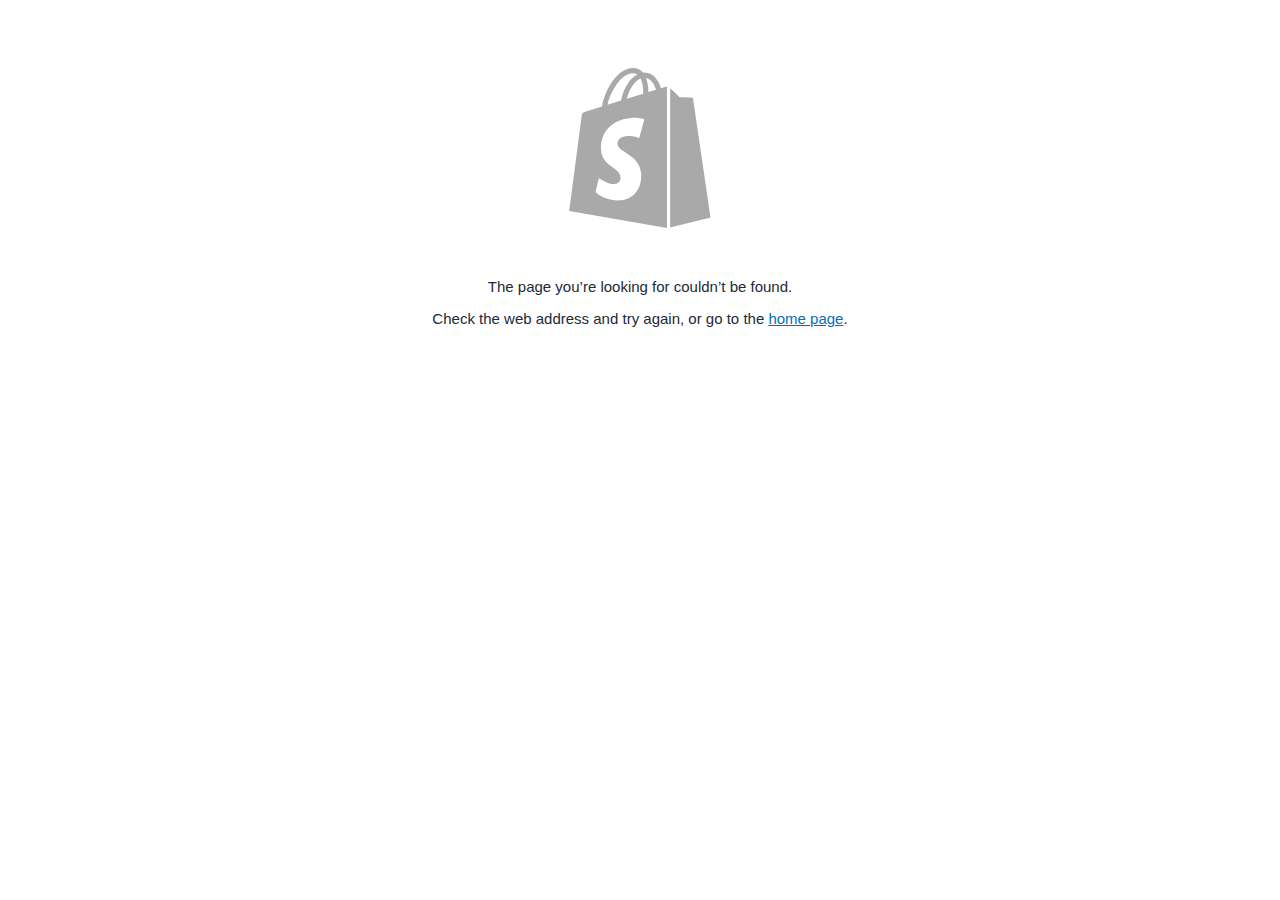
<file: compra/action-buybox.html>
<!DOCTYPE html><html lang="en"><head>
    <title>404: Page not found — Shopify</title>
    <meta charset="utf-8">
    <style>
      html {
        /* Load system fonts */
        font-family: -apple-system, BlinkMacSystemFont, San Francisco, Segoe UI,
          Roboto, Helvetica Neue, sans-serif;

        /* Make type rendering look crisper */
        -webkit-font-smoothing: antialiased;
        -moz-osx-font-smoothing: grayscale;

        /* Disable auto-enlargement of small text in Safari */
        text-size-adjust: 100%;

        /* Enable kerning and optional ligatures */
        text-rendering: optimizeLegibility;

        font-size: 62.5%;
        color: #212b36;
      }

      body {
        font-size: 1.5rem;
      }

      a,
      a:visited {
        color: #006fbb;
      }

      a:hover,
      a:focus {
        color: #084e8a;
        text-decoration: none;
      }

      .container {
        max-width: 60rem;
        margin: 0 auto;
        text-align: center;
        padding: 6rem 3rem;
      }

      .shopify-glyph-mono {
        display: block;
        width: 16rem;
        height: 16rem;
        margin: 0 auto 5rem;
      }
    </style>
  </head>

  <body>
    <div class="container">
      <svg class="shopify-glyph-mono" xmlns="http://www.w3.org/2000/svg" viewBox="0 0 32 32">
        <path fill="#a9a9a9" d="M17.677 4.81c-.012-.786-.106-1.88-.472-2.824 1.178.223 1.758 1.555 2.002 2.35l-1.53.474zM11.51 15.236c.105 1.66 4.474 2.024 4.72 5.914.193 3.061-1.623 5.155-4.241 5.32-3.142.198-4.872-1.655-4.872-1.655l.666-2.832s1.741 1.313 3.134 1.225c.91-.057 1.236-.798 1.203-1.321-.137-2.167-3.695-2.04-3.92-5.6-.19-2.996 1.778-6.032 6.12-6.306 1.673-.105 2.53.322 2.53.322l-.993 3.714s-1.108-.505-2.42-.422c-1.926.122-1.947 1.336-1.927 1.64zm3.02-14.202c.364-.008.67.072.933.245-.42.218-.825.53-1.205.938-.986 1.058-1.74 2.7-2.042 4.283l-2.704.838c.533-2.494 2.622-6.235 5.018-6.304zm2.114 4.095l-3.293 1.02c.319-1.219.922-2.432 1.663-3.227.275-.296.661-.626 1.118-.814.43.895.522 2.164.512 3.021zm4.508-1.396l-.958.297a6.68 6.68 0 00-.458-1.127C19.057 1.607 18.063.922 16.862.92h-.004c-.084 0-.166.008-.25.015A2.917 2.917 0 0016.5.81c-.523-.56-1.195-.832-2-.809-1.551.045-3.096 1.165-4.35 3.156-.881 1.4-1.552 3.16-1.742 4.523l-3.056.946c-.899.282-.927.31-1.045 1.158-.09.642-2.443 18.84-2.443 18.84L21.39 32V3.693a1.129 1.129 0 00-.237.04M22.035 31.923l8.1-2.014S26.649 6.33 26.627 6.17a.31.31 0 00-.28-.261c-.118-.01-2.398-.045-2.398-.045s-1.39-1.35-1.913-1.861v27.92"></path>
      </svg>

      <p>
        The page you’re looking for couldn’t be found.
      </p>
      <p>
        Check the web address and try again, or go to the <a href="https://www.shopify.com">home page</a>.
      </p>
    </div>
  

</body></html>
</file>
